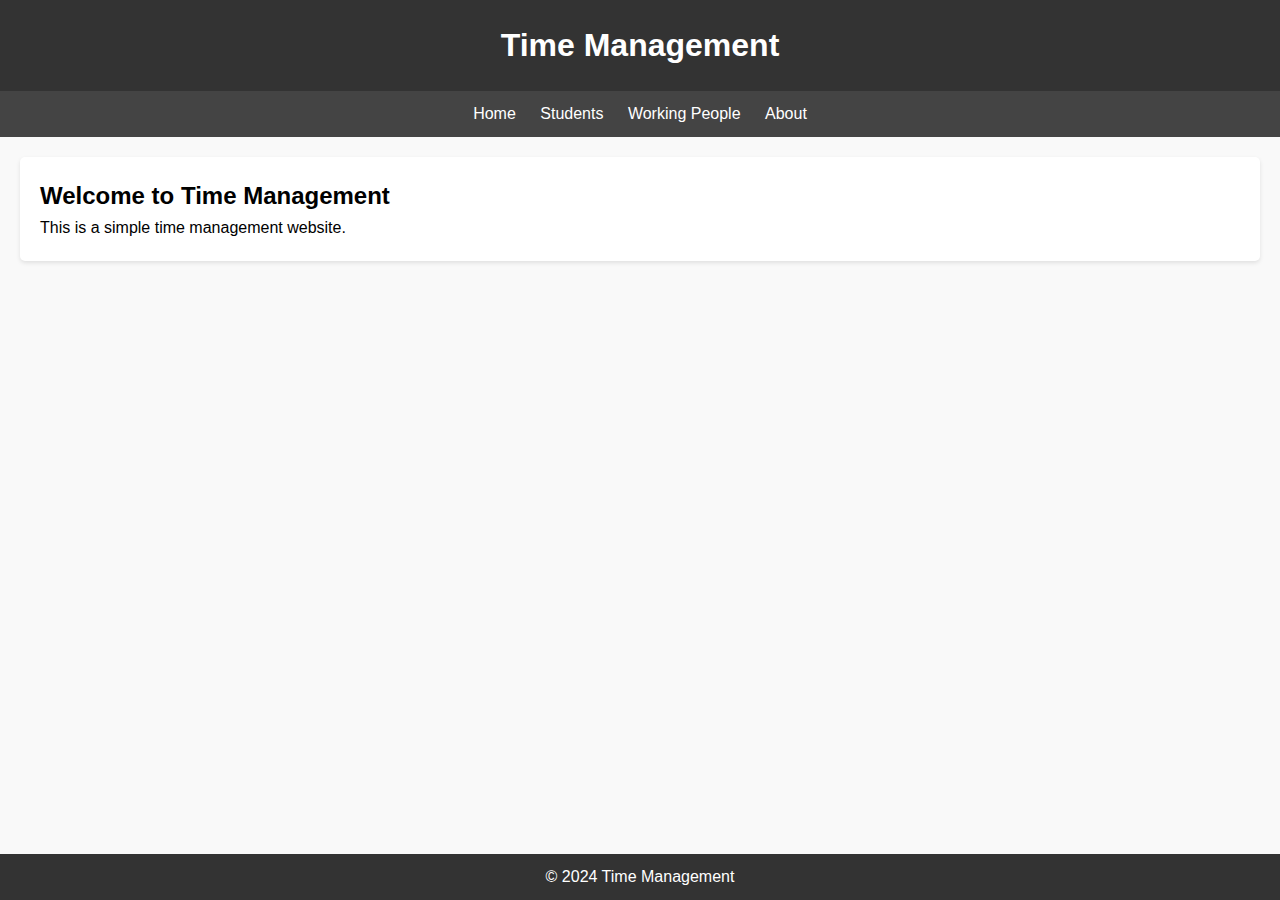
<file: index.html>
<!DOCTYPE html>
<html lang="en">
<head>
    <meta charset="UTF-8">
    <meta name="viewport" content="width=device-width, initial-scale=1.0">
    <title>Time Management</title>
    <link rel="stylesheet" href="styles.css">
</head>
<body>
    <header>
        <h1>Time Management</h1>
    </header>
    <nav>
        <ul>
            <li><a href="index.html">Home</a></li>
            <li><a href="students.html">Students</a></li>
            <li><a href="working_people.html">Working People</a></li>
            <li><a href="#about">About</a></li>
        </ul>
    </nav>
    <main>
        <section id="home">
            <h2>Welcome to Time Management</h2>
            <p>This is a simple time management website.</p>
        </section>
    </main>
    <footer>
        <p>&copy; 2024 Time Management</p>
    </footer>
</body>
</html>
</file>
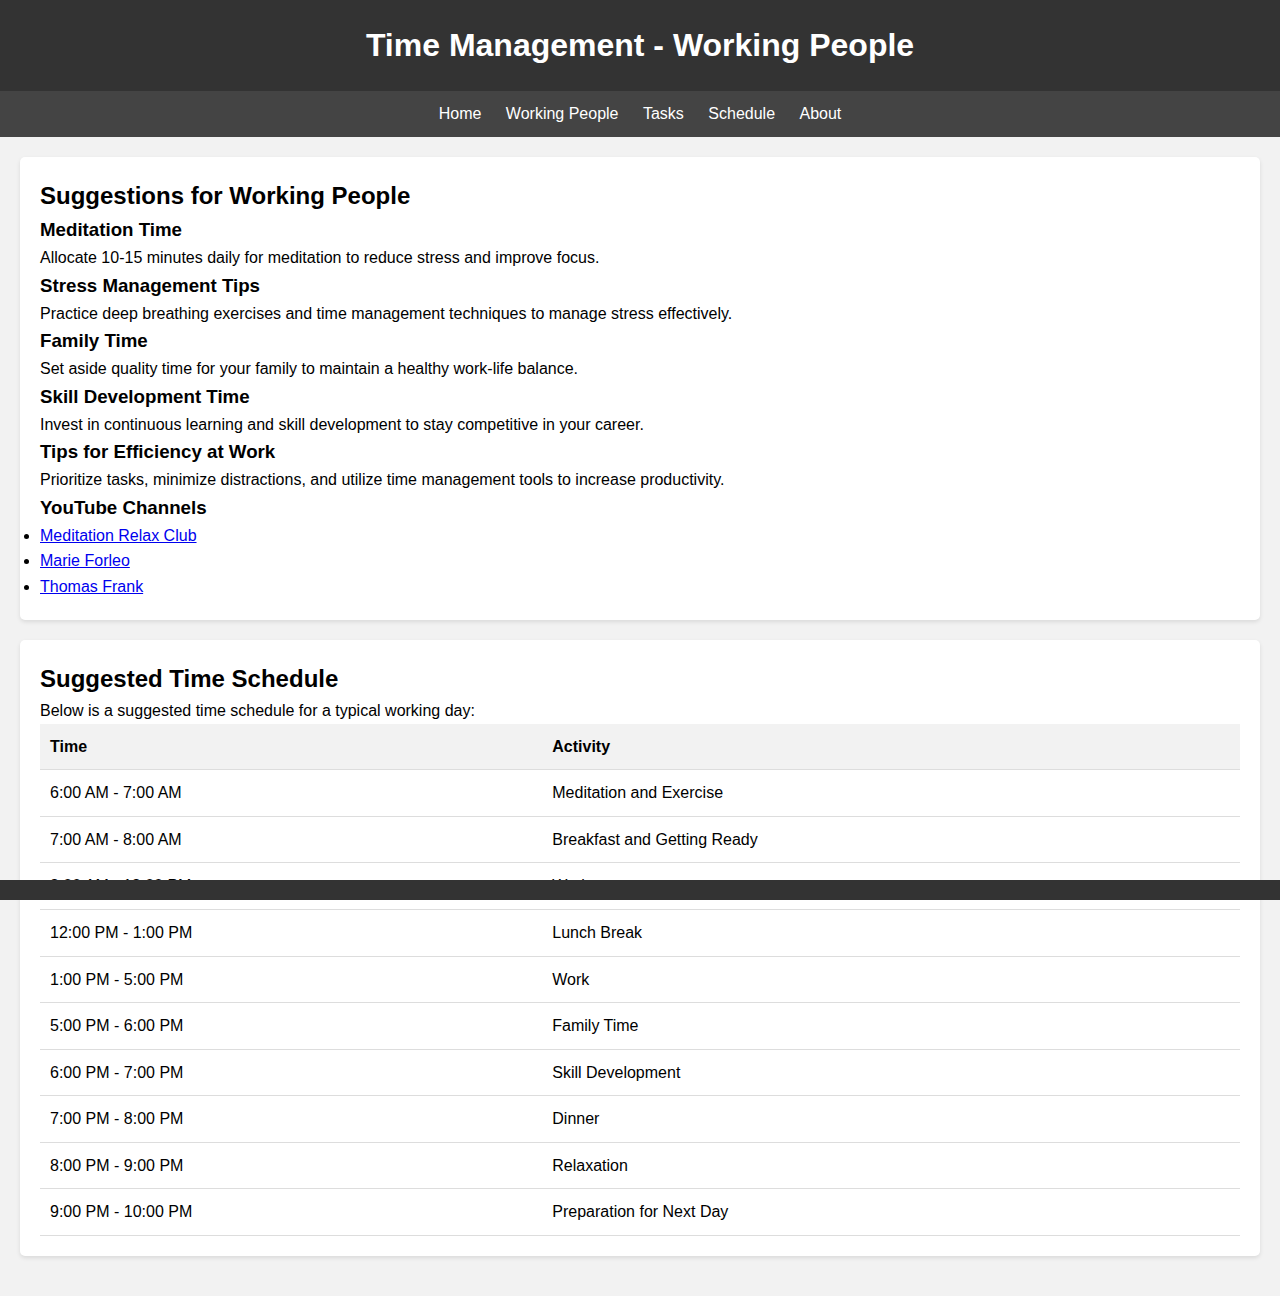
<file: working_people.html>
<!DOCTYPE html>
<html lang="en">
<head>
    <meta charset="UTF-8">
    <meta name="viewport" content="width=device-width, initial-scale=1.0">
    <title>Time Management - Working People</title>
    <link rel="stylesheet" href="styl.css">
</head>
<body>
    <header>
        <h1>Time Management - Working People</h1>
    </header>
    <nav>
        <ul>
            <li><a href="index.html">Home</a></li>
            <li><a href="working_people.html">Working People</a></li>
            <li><a href="working_people_tasks.html">Tasks</a></li>
            <li><a href="working_people_schedule.html">Schedule</a></li>
            <li><a href="#about">About</a></li>
        </ul>
    </nav>
    <main>
        <section id="suggestions">
            <h2>Suggestions for Working People</h2>
            <div class="suggestion">
                <h3>Meditation Time</h3>
                <p>Allocate 10-15 minutes daily for meditation to reduce stress and improve focus.</p>
            </div>
            <div class="suggestion">
                <h3>Stress Management Tips</h3>
                <p>Practice deep breathing exercises and time management techniques to manage stress effectively.</p>
            </div>
            <div class="suggestion">
                <h3>Family Time</h3>
                <p>Set aside quality time for your family to maintain a healthy work-life balance.</p>
            </div>
            <div class="suggestion">
                <h3>Skill Development Time</h3>
                <p>Invest in continuous learning and skill development to stay competitive in your career.</p>
            </div>
            <div class="suggestion">
                <h3>Tips for Efficiency at Work</h3>
                <p>Prioritize tasks, minimize distractions, and utilize time management tools to increase productivity.</p>
            </div>
            <div class="suggestion">
                <h3>YouTube Channels</h3>
                <ul>
                    <li><a href="https://www.youtube.com/user/MeditationRelaxClub">Meditation Relax Club</a></li>
                    <li><a href="https://www.youtube.com/user/MarieTV">Marie Forleo</a></li>
                    <li><a href="https://www.youtube.com/user/ThomasFrank">Thomas Frank</a></li>
                </ul>
            </div>
        </section>
        <section id="schedule">
            <h2>Suggested Time Schedule</h2>
            <p>Below is a suggested time schedule for a typical working day:</p>
            <table>
                <tr>
                    <th>Time</th>
                    <th>Activity</th>
                </tr>
                <tr>
                    <td>6:00 AM - 7:00 AM</td>
                    <td>Meditation and Exercise</td>
                </tr>
                <tr>
                    <td>7:00 AM - 8:00 AM</td>
                    <td>Breakfast and Getting Ready</td>
                </tr>
                <tr>
                    <td>8:00 AM - 12:00 PM</td>
                    <td>Work</td>
                </tr>
                <tr>
                    <td>12:00 PM - 1:00 PM</td>
                    <td>Lunch Break</td>
                </tr>
                <tr>
                    <td>1:00 PM - 5:00 PM</td>
                    <td>Work</td>
                </tr>
                <tr>
                    <td>5:00 PM - 6:00 PM</td>
                    <td>Family Time</td>
                </tr>
                <tr>
                    <td>6:00 PM - 7:00 PM</td>
                    <td>Skill Development</td>
                </tr>
                <tr>
                    <td>7:00 PM - 8:00 PM</td>
                    <td>Dinner</td>
                </tr>
                <tr>
                    <td>8:00 PM - 9:00 PM</td>
                    <td>Relaxation</td>
                </tr>
                <tr>
                    <td>9:00 PM - 10:00 PM</td>
                    <td>Preparation for Next Day</td>
                </tr>
            </table>
        </section>
    </main>
    <footer>
        <p>
</file>
<file: styles.css>
/* Resetting default margin and padding */
* {
    margin: 0;
    padding: 0;
    box-sizing: border-box;
}

body {
    font-family: Arial, sans-serif;
    line-height: 1.6;
    background-color: #f9f9f9;
}

header {
    background-color: #333;
    color: #fff;
    padding: 20px;
    text-align: center;
}

nav {
    background-color: #444;
    padding: 10px;
}

nav ul {
    list-style: none;
    text-align: center;
}

nav ul li {
    display: inline;
}

nav ul li a {
    text-decoration: none;
    color: #fff;
    padding: 10px;
}

nav ul li a:hover {
    background-color: #555;
}

main {
    padding: 20px;
}

section {
    margin-bottom: 20px;
    background-color: #fff;
    padding: 20px;
    border-radius: 5px;
    box-shadow: 0 2px 4px rgba(0, 0, 0, 0.1);
}

footer {
    background-color: #333;
    color: #fff;
    text-align: center;
    padding: 10px;
    position: fixed;
    bottom: 0;
    width: 100%;
}

form {
    margin-bottom: 20px;
}

label {
    display: block;
    margin-bottom: 5px;
}

input[type="text"],
input[type="submit"],
select {
    width: 100%;
    padding: 10px;
    margin-bottom: 10px;
    border: 1px solid #ccc;
    border-radius: 5px;
}

input[type="submit"] {
    background-color: #4CAF50;
    color: white;
    cursor: pointer;
}

input[type="submit"]:hover {
    background-color: #45a049;
}

table {
    width: 100%;
    border-collapse: collapse;
}

th, td {
    padding: 10px;
    text-align: left;
    border-bottom: 1px solid #ddd;
}

th {
    background-color: #f2f2f2;
}

td {
    vertical-align: top;
}
</file>
<file: styl.css>
/* Resetting default margin and padding */
* {
    margin: 0;
    padding: 0;
    box-sizing: border-box;
}

body {
    font-family: Arial, sans-serif;
    line-height: 1.6;
    background-color: #f2f2f2;
}

header {
    background-color: #333;
    color: #fff;
    padding: 20px;
    text-align: center;
}

nav {
    background-color: #444;
    padding: 10px;
}

nav ul {
    list-style: none;
    text-align: center;
}

nav ul li {
    display: inline;
}

nav ul li a {
    text-decoration: none;
    color: #fff;
    padding: 10px;
}

nav ul li a:hover {
    background-color: #555;
}

main {
    padding: 20px;
}

section {
    margin-bottom: 20px;
    background-color: #fff;
    padding: 20px;
    border-radius: 5px;
    box-shadow: 0 2px 4px rgba(0, 0, 0, 0.1);
}

footer {
    background-color: #333;
    color: #fff;
    text-align: center;
    padding: 10px;
    position: fixed;
    bottom: 0;
    width: 100%;
}

form {
    margin-bottom: 20px;
}

label {
    display: block;
    margin-bottom: 5px;
}

input[type="text"],
input[type="submit"],
select {
    width: 100%;
    padding: 10px;
    margin-bottom: 10px;
    border: 1px solid #ccc;
    border-radius: 5px;
}

input[type="submit"] {
    background-color: #4CAF50;
    color: white;
    cursor: pointer;
}

input[type="submit"]:hover {
    background-color: #45a049;
}

table {
    width: 100%;
    border-collapse: collapse;
}

th, td {
    padding: 10px;
    text-align: left;
    border-bottom: 1px solid #ddd;
}

th {
    background-color: #f2f2f2;
}

td {
    vertical-align: top;
}
</file>
